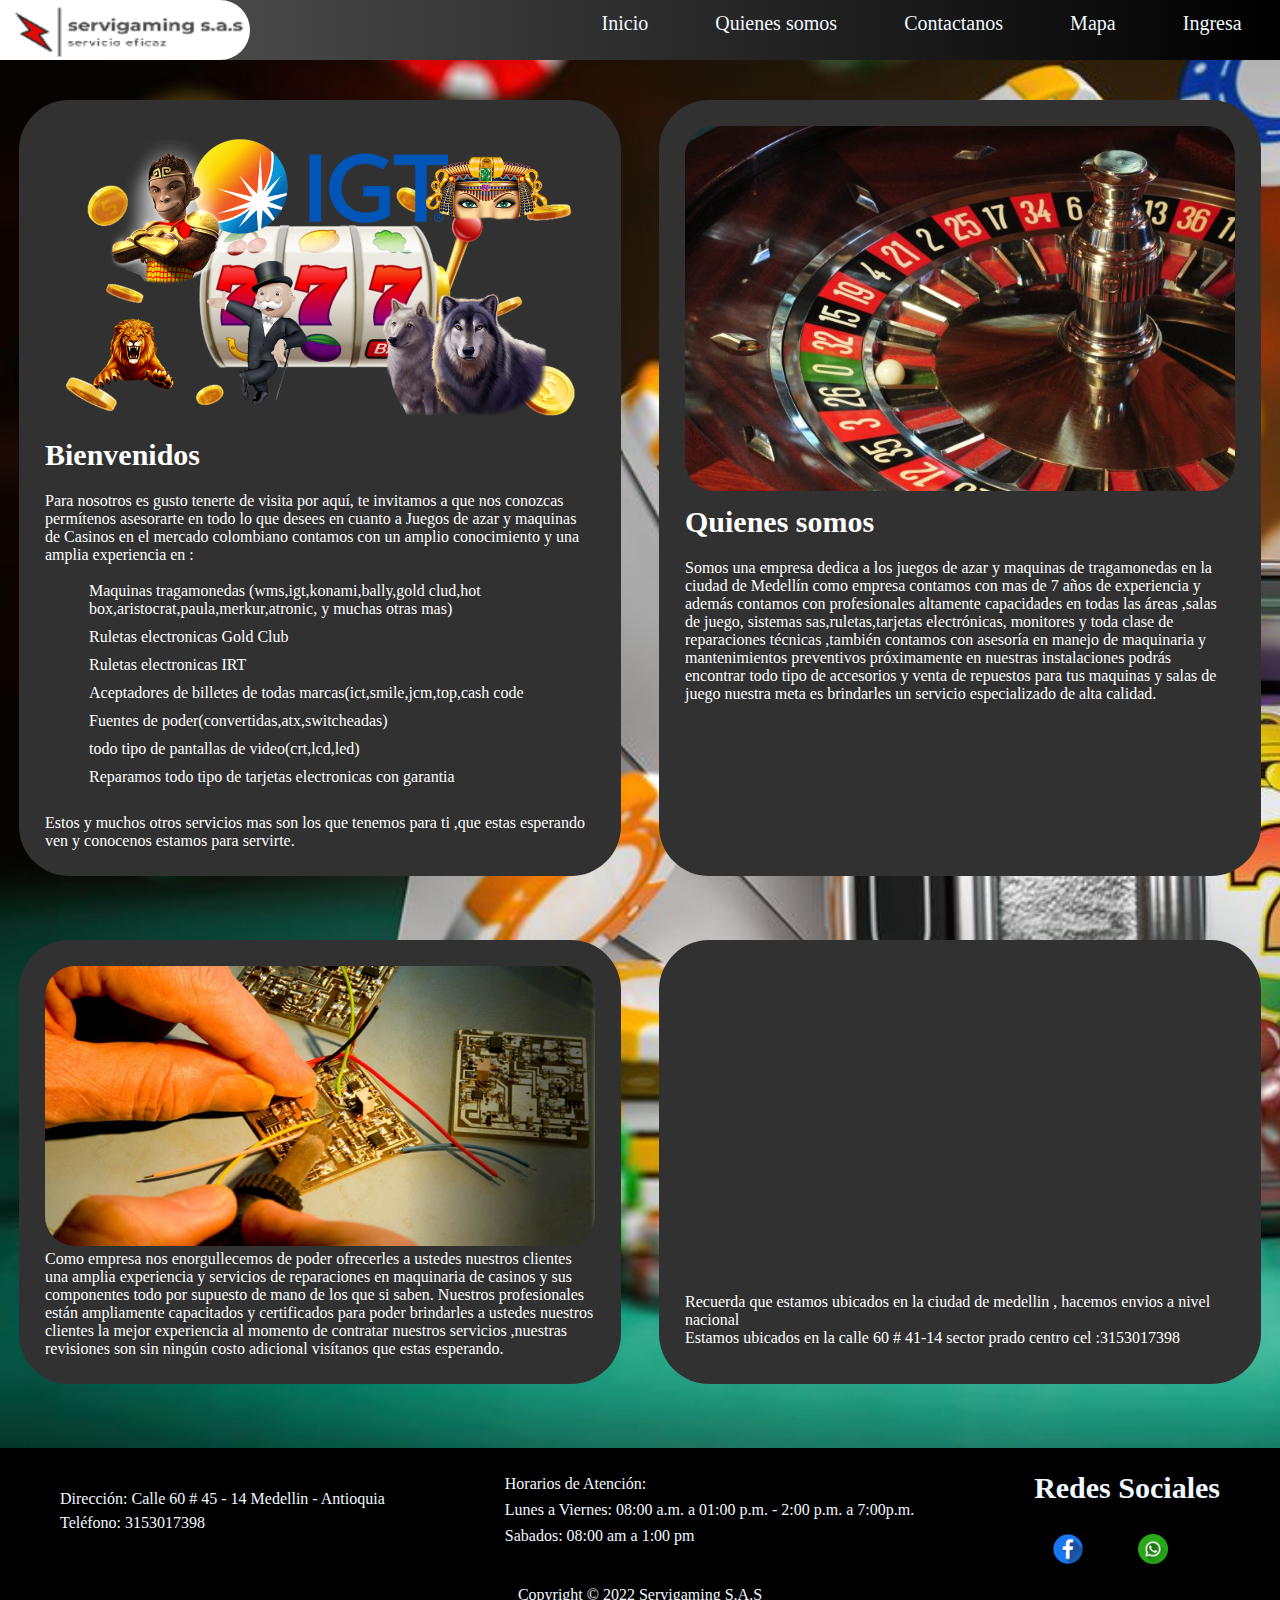
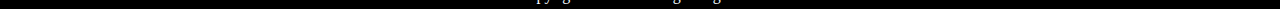
<file: html/index.html>
<!DOCTYPE html>
<html lang="en">

<head>
  <meta charset="UTF-8" />
  <meta http-equiv="X-UA-Compatible" content="IE=edge" />
  <meta name="viewport" content="width=device-width, initial-scale=1.0" />
  <title>Servigaming</title>
  <link rel="shortcut icon" type="image/x-icon" href="/img/iconos/ruleta.png" />
  <link rel="stylesheet" href="/css/index.css">
</head>

<body>
  <header>
    <a href="" class="logo">
      <img src="/img/iconos/captura logo.png" alt="Servigaming" class="imglogo" />
    </a>
    <ul class="navbarOptions">
      <li>
        <a href="/html/index.html">Inicio</a>
      </li>
      <li>
        <a href="#aboutUs">Quienes somos</a>
      </li>
      <li>
        <a href="#contact">Contactanos</a>
      </li>
      <li>
        <a href="#map">Mapa</a>
      </li>
      <li>
        <a href="./login.html">Ingresa</a>
      </li>
    </ul>
  </header>
  <main>
    <section>

      <article >
        <div>
          <img src="/img/img1.png" alt="ruletas" class="img">
      </div>
        <div>
          <h2>Bienvenidos</h2>
          <p>
            Para nosotros es gusto tenerte de visita por aquí, te invitamos a que nos conozcas permítenos asesorarte en
            todo lo que desees en cuanto a Juegos de azar y maquinas de Casinos en el mercado colombiano contamos con un
            amplio conocimiento y una amplia experiencia en :
          </p>
          
          <br>
          <ul class="servicesList">
            <li>
              Maquinas tragamonedas (wms,igt,konami,bally,gold clud,hot box,aristocrat,paula,merkur,atronic, y muchas
              otras mas)
            </li>
            <li>
              Ruletas electronicas Gold Club
            </li>
            <li>
              Ruletas electronicas IRT
            </li>
            <li>
              Aceptadores de billetes de todas marcas(ict,smile,jcm,top,cash code
            </li>
            <li>
              Fuentes de poder(convertidas,atx,switcheadas)
            </li>
            <li>
              todo tipo de pantallas de video(crt,lcd,led)
            </li>
            <li>
              Reparamos todo tipo de tarjetas electronicas con garantia
            </li>
          </ul>
          <br>
          <p>
          Estos y muchos otros servicios mas son los que tenemos para ti ,que estas esperando ven y conocenos estamos para
          servirte.
          </p>
        </div>
        
      </article>

      <article id="aboutUs" >
        <div>
            <img src="/img/ruleta-696x462.jpg" alt="" class="img">
        </div>
        <div >
          <h2>Quienes somos</h2>
          <p>
            Somos una empresa dedica a los juegos de azar y maquinas de tragamonedas en la ciudad de Medellín como empresa
            contamos con mas de 7 años de experiencia y además contamos con profesionales altamente capacidades en todas
            las áreas ,salas de juego, sistemas sas,ruletas,tarjetas electrónicas, monitores y toda clase de reparaciones
            técnicas ,también contamos con asesoría en manejo de maquinaria y mantenimientos preventivos próximamente en
            nuestras instalaciones podrás encontrar todo tipo de accesorios y venta de repuestos para tus maquinas y salas
            de juego nuestra meta es brindarles un servicio especializado de alta calidad.
          </p>
        </div>
      </article>
      <article>
        <div>
            <img src="/img/reparacion.jpg" alt="reparaciones tecnicas" class="img">
        </div>
        <div>
          <p>
            Como empresa nos enorgullecemos de poder ofrecerles a ustedes nuestros clientes una amplia experiencia y servicios de reparaciones en maquinaria de casinos y  sus componentes todo por supuesto de mano de los que si saben. Nuestros profesionales están ampliamente capacitados y certificados para poder brindarles a ustedes nuestros clientes la mejor experiencia al momento de contratar nuestros servicios ,nuestras revisiones son sin ningún costo adicional  visítanos que estas esperando.
          </p>
        </div>
      </article>
      <article>
        <div class="map" id="map">
          <iframe
            src="https://www.google.com/maps/embed?pb=!1m18!1m12!1m3!1d3966.066368790849!2d-75.56155648573402!3d6.2549869279631!2m3!1f0!2f0!3f0!3m2!1i1024!2i768!4f13.1!3m3!1m2!1s0x8e4428f0e2442595%3A0xb99758f415c1932f!2sCl.%2060%20%2F%20Miranda%20%2345-14%2C%20Medell%C3%ADn%2C%20Antioquia!5e0!3m2!1ses!2sco!4v1648692511690!5m2!1ses!2sco"
            width="400" height="300" style="border:0;" allowfullscreen="" loading="lazy"
            referrerpolicy="no-referrer-when-downgrade"></iframe>
        </div>
        <div>
          <p>
            Recuerda que estamos ubicados en la ciudad de medellin , hacemos envios a nivel nacional
            <br>
            Estamos ubicados en la calle 60 # 41-14 sector prado centro cel :3153017398
          </p>
        </div>
      </article>
    </section>
    
  </main>

  <footer>
    <div class="footerElements">
      <div>
        <ul>
          <li class="leftContentFooter">Dirección: Calle 60 # 45 - 14 Medellin - Antioquia</li>
          <li class="leftContentFooter">Teléfono: 3153017398</li>
        </ul>
      </div>
      <div>
        <ul>
          <li class="centerContentFooter">Horarios de Atención:</li>
          <li class="centerContentFooter">Lunes a Viernes: 08:00 a.m. a 01:00 p.m. - 2:00 p.m. a 7:00p.m.</li>
          <li class="centerContentFooter">Sabados: 08:00 am a 1:00 pm</li>
        </ul>
      </div>
      <div>
        <h2>Redes Sociales</h2>
        <ul class="socialMedia">
          <li class="rigthContentFooter">
            <a 
            href="https://www.facebook.com/ServiGaming-SAS-158371498270600" 
            target="_blank"
            >
              <img 
              src="/img/iconos/facebook.png" alt="Facebo0k" 
              title="facebook" 
              width="30px"
              >
          </a>
        </li>
          <li class="rigthContentFooter" id="contact">
            <a 
            href="https://wa.me/573153017398?text=hola%20me%20gustaria%20contratar%20sus%20servicios" 
            target="_blank"
            >
              <img 
              src="/img/iconos/whatsapp.png" 
              alt="whatsapp" 
              width="30px"
              >
            </a>
          </li>
        </ul>
      </div>
    </div>
    <div class="copyrigth">
      <p>Copyright © 2022 Servigaming S.A.S</p>
    </div>
  </footer>
</body>

</html>
</file>
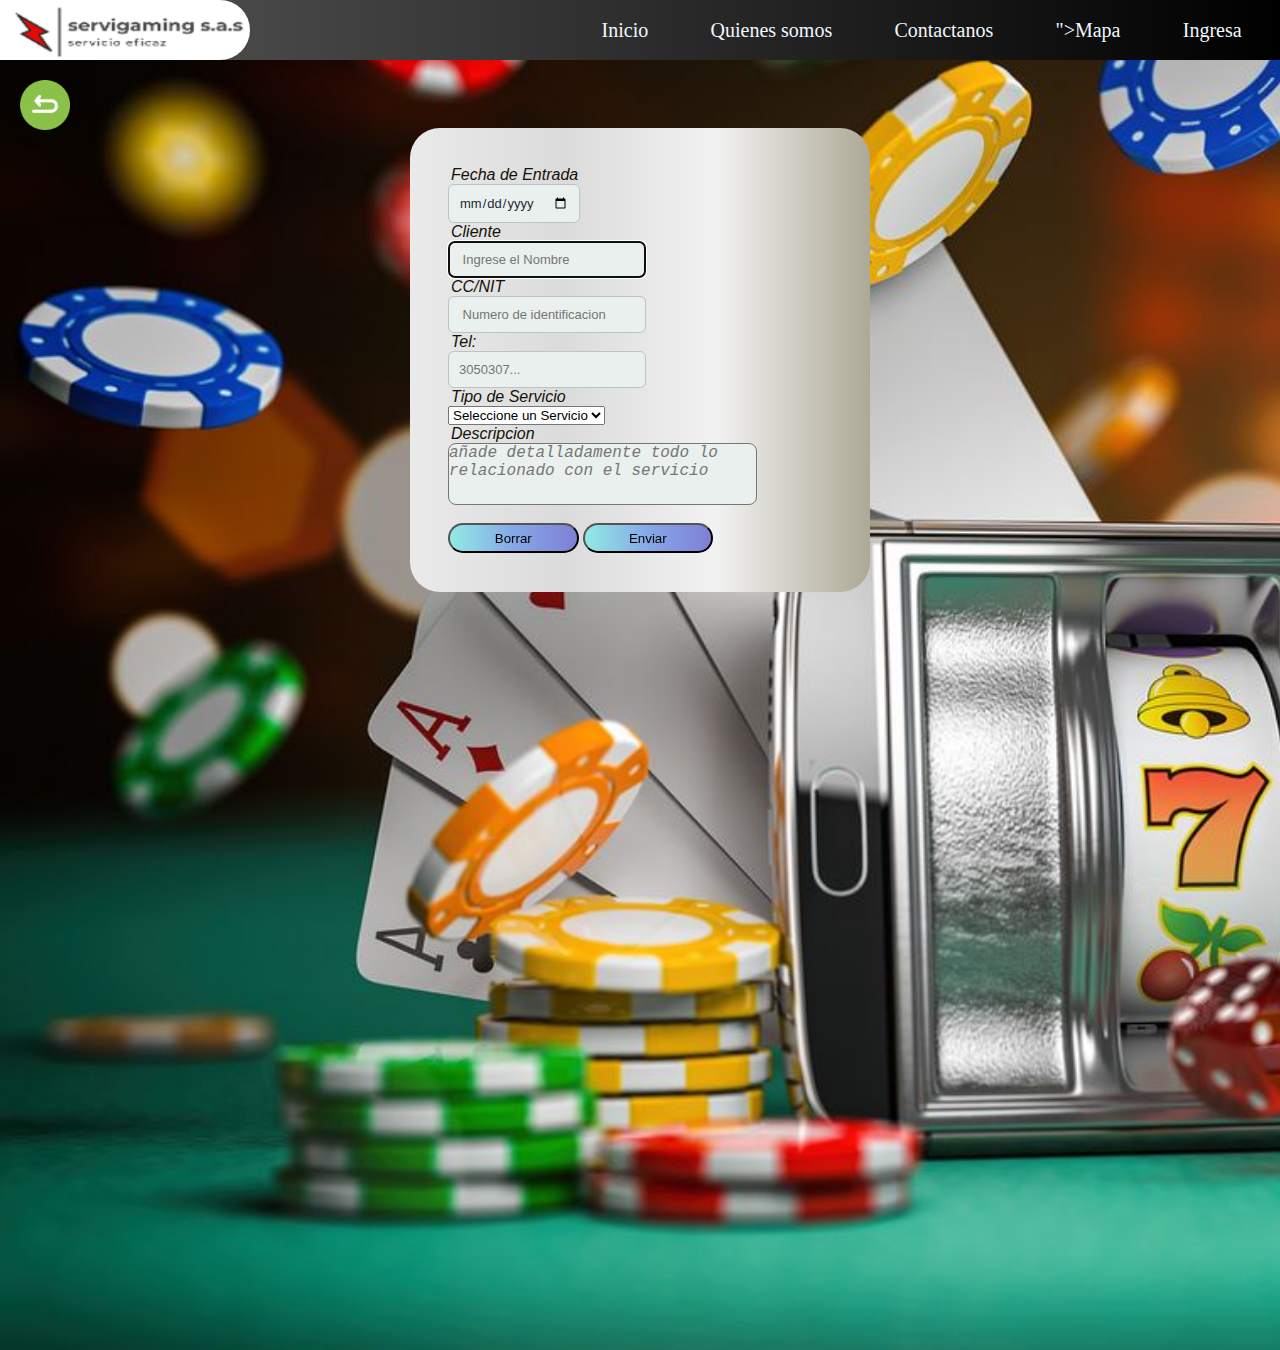
<file: html/form.html>
<!DOCTYPE html>
<html lang="en">
  <head>
    <meta charset="UTF-8" />
    <meta http-equiv="X-UA-Compatible" content="IE=edge" />
    <meta name="viewport" content="width=device-width, initial-scale=1.0" />
    <title>Servigaming</title>
    <link
      rel="shortcut icon"
      type="image/x-icon"
      href="/img/iconos/ruleta.png"
    />
    <link rel="stylesheet" href="/css/form.css">
  </head>
  <body>
      <header>
        <a href="" class="logo">
          <img src="/img/iconos/captura logo.png" alt="Servigaming" class="imglogo" />
        </a>
        <ul class="navbarOptions">
          <li>
            <a href="/html/index.html">Inicio</a>
          </li>
          <li>
            <a href="#aboutUs">Quienes somos</a>
          </li>
          <li>
            <a href="#contact">Contactanos</a>
          </li>
          <li>
            <a href="<iframe src="https://www.google.com/maps/embed?pb=!1m14!1m8!1m3!1d7932.132357136823!2d-75.559383!3d6.255012000000001!3m2!1i1024!2i768!4f13.1!3m3!1m2!1s0x8e442988b03207b9%3A0xc572a951dc575995!2sCl.%2060%20%2F%20Miranda%20%2345-14%2C%20Medell%C3%ADn%2C%20Villa%20Hermosa%2C%20Medell%C3%ADn%2C%20Antioquia%2C%20Colombia!5e0!3m2!1ses!2sus!4v1660859465110!5m2!1ses!2sus" width="600" height="450" style="border:0;" allowfullscreen="" loading="lazy" referrerpolicy="no-referrer-when-downgrade"></iframe>">Mapa</a>
          </li>
          <li>
            <a href="./login.html">Ingresa</a>
          </li>
        </ul>
      </header>
    <main>
      <section>
        <div>
          <a href="index.html" class="atras">
            <img src="/img/iconos/volver (2).png" alt="inicio" width="50px" />
          </a>
        </div>
      </section>
      <section>
        <div class="flex-box">
          <form>
            <label for="Fecha de Entrada" required>Fecha de Entrada</label>
            <input type="date" class="date"/>
            <label for="Cliente" >Cliente</label>
            <input
              type="text"
              maxlength="40"
              minlength="8"
              required
              autofocus
              placeholder=" Ingrese el Nombre"
            />
            <label for="CC/NIT">CC/NIT</label>
            <input
              type="text"
              maxlength="15"
              minlength="8"
              required
              autofocus
              placeholder=" Numero de identificacion"
            />
            <label for="Tel:">Tel:</label>
            <input
              type="text"
              required
              hrsd
              minlength="8"
              maxlength="15"
              placeholder="3050307..."
            />
            <label for="Tipo de Servicio">Tipo de Servicio</label>
            <select name="servicios" class="selectlist">
              <option disabled selected="">Seleccione un Servicio</option>
              <option value="1">Servicios Tecnicos</option>
              <option value="2">Reparacion Tarjeta</option>
              <option value="3">Reparacion Fuente</option>
              <option value="4">Reparacion Monitor</option>
            </select>
            <label for="Descripcion">Descripcion</label>
            <textarea placeholder="añade detalladamente todo lo relacionado con el servicio" autofocus required></textarea width="30px">
              <br>
            <button type="reset" class="button">
              Borrar
            </button>
            <button type="submit" class="button">
              Enviar
            </button>
          </form>
        </div>
      </section>
    </main>
  </body>
</html>
</file>
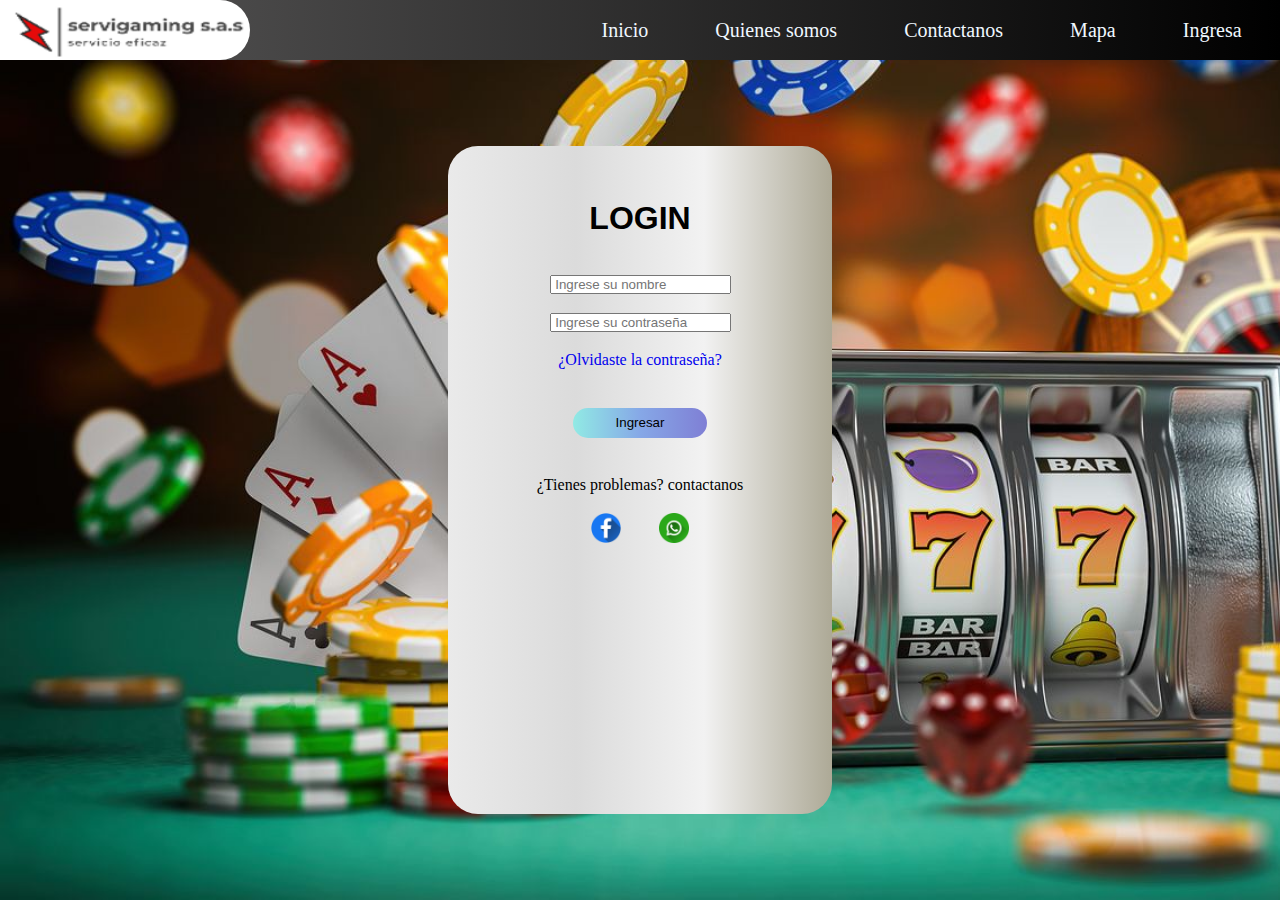
<file: html/login.html>
<!DOCTYPE html>
<html lang="en">
<head>
  <meta charset="UTF-8">
  <meta http-equiv="X-UA-Compatible" content="IE=edge">
  <meta name="viewport" content="width=device-width, initial-scale=1.0">
  <title>servigaming</title>
  <link rel="stylesheet" href="../css/login.css">
  <link rel="shortcut icon" type="image/x-icon" href="/img/iconos/ruleta.png" />
</head>
<body>
  <header>
    <a href="" class="logo">
      <img src="/img/iconos/captura logo.png" alt="Servigaming" class="imglogo" />
    </a>
    <ul class="navbarOptions">
      <li>
        <a href="/html/index.html">Inicio</a>
      </li>
      <li>
        <a href="#aboutUs">Quienes somos</a>
      </li>
      <li>
        <a href="#contact">Contactanos</a>
      </li>
      <li>
        <a href="#map">Mapa</a>
      </li>
      <li>
        <a href="./login.html">Ingresa</a>
      </li>
    </ul>
  </header>
  <main>
    <section>
      <div class="loginContainer">
        <h1>LOGIN</h1>
        <form action="">
          <div class="input">
            <input type="text" id="fname" name="fname" placeholder=" Ingrese su nombre">
          </div>
          <div class="input">
            <input type="password" id="fname" name="fname" placeholder=" Ingrese su contraseña">
          </div>
          <a 
          href="https://www.youtube.com/" 
          target="_blank"
          class="recoverPassword"
          >
          ¿Olvidaste la contraseña?
        </a>
        </form>
        
          <a href="./form.html">
            <button class="loginButton">
              Ingresar
            </button>
          </a>
      </div>
      <div class="socialMediaContainer">
        <p>¿Tienes problemas? contactanos </p>
        <ul class="socialMedia">
          <li>
            <a 
            href="https://www.facebook.com/ServiGaming-SAS-158371498270600" 
            target="_blank"
            >
              <img 
              src="/img/iconos/facebook.png" 
              alt="Facebook" 
              title="facebook" 
              width="30px"
              >
          </a>
        </li>
          <li>
            <a 
            href="https://wa.me/573153017398?text=hola%20me%20gustaria%20contratar%20sus%20servicios" 
            target="_blank"
            >
              <img 
              src="/img/iconos/whatsapp.png" 
              alt="whatsapp" 
              title="Whatsapp"
              width="30px"
              >
            </a>
          </li>
        </ul>
      </div>
    </section>
  </main>
</body>
</html>
</file>
<file: css/index.css>
* {
  padding: 0%;
  margin: 0%;
}

header {
  display: flex;
  width: 100%;
  height: 60px;
  justify-content: space-between;
  background: linear-gradient(to right, #5a5959, #000000);
  position: fixed ;
}

.logo {
  width: 250px;
}

.imglogo {
  width: 100%;
  height: 100%;
  border-radius: 0% 50px 50px 0%;
}

.navbarOptions {
  display: flex;
  justify-content: space-between;
  align-items: center;
  padding-right: 3%;
  width: 50%;
  height: 100%;
}

.navbarOptions li {
  list-style: none;
}

.navbarOptions li a {
  text-decoration: none;
  font-size: 20px;
  color: aliceblue;
  height: 100%;
}

.navbarOptions li a:hover {
  text-decoration: none;
  color: #FE8100;
}

main {
  display: flex;
  padding-top: 100px;
  justify-content: center;
  background: linear-gradient(to right, rgb(255, 255, 255), #c3eefc);
  background-image: url('../img/fondo.jpeg');
  background-repeat: no-repeat, repeat;
  background-size: cover;
}

section {
  display: flex;
  width: 100%;
  padding: 0% 0% 0% 0%;
  flex-wrap: wrap;
  justify-content: space-around;
}

main article {
  margin: 0% 0% 5% 0%;
}

article {
  display: flex;
  flex-direction: column;
  width: 550px;
  background-color: rgb(49, 49, 49);
  border-radius: 50px;
  padding: 2%;
  color: rgb(255, 255, 255);
}

h2 {
  font-size: 30px;
  margin-top: 10px;
  margin-bottom: 20px;
}

.servicesList {
  padding-left: 8%;
}

.img {
  width: 550px;
  height: auto;
  border-radius: 30px;
}

.map {
  display: flex;
  justify-content: center;
  margin-bottom: 5%;
}

iframe {
  border-radius: 30px;
  width: 95%;
}

.footerElements {
  display: flex;
  width: 100%;
  justify-content: space-around;
  align-items: center;
  background: black;
  color: aliceblue;
  padding: 1% 0%;
  z-index: 999999;
}

.socialMedia {
  display: flex;
  list-style: none;
}

.socialMedia li {
  margin: 5% 20% 0% 10%;
}

.copyrigth {
  display: flex;
  justify-content: center;
  padding: 5px 0px;
  background-color: #000000;
  color: aliceblue
}

ul {
  list-style: none;
}

ul li{
  margin-bottom: 2%;
}
</file>
<file: css/form.css>
* {
  margin: 0;
  padding: 0;
}

header {
  display: flex;
  width: 100%;
  height: 60px;
  justify-content: space-between;
  background: linear-gradient(to right, #5a5959, #000000);
  position: fixed;
}

.logo {
  width: 250px;
}

.imglogo {
  width: 100%;
  height: 100%;
  border-radius: 0% 50px 50px 0%;
}

.navbarOptions {
  display: flex;
  justify-content: space-between;
  align-items: center;
  padding-right: 3%;
  width: 50%;
  height: 100%;
}

.navbarOptions li {
  list-style: none;
}

.navbarOptions li a {
  text-decoration: none;
  font-size: 20px;
  color: aliceblue;
  height: 100%;
}

.navbarOptions li a:hover {
  text-decoration: none;
  color: #fe8100;
}
body {
  height: 150vh;
  background-image: url("../img/fondo.jpeg");
  background-repeat: no-repeat, repeat;
  background-size: cover;
} 

.atras { 
  position:fixed;
  top: 80px;
  left: 20px; 
}

form {
  height: 100%;
  width: 30%;
  margin-top: 10%;
  padding: 3%;
  border-radius: 30px;
  background: #ada996;
  background: -webkit-linear-gradient(
    to right,
    #eaeaea,
    #dbdbdb,
    #f2f2f2,
    #ada996
  );
  background: linear-gradient(
    to right,
    #eaeaea,
    #dbdbdb,
    #f2f2f2,
    #ada996
  );
}

.flex-box {
  display: flex;
  justify-content: center;
}

.date {
  font-family: 'Lucida Sans', 'Lucida Sans Regular', 'Lucida Grande', 'Lucida Sans Unicode', Geneva, Verdana, sans-serif;
  font-size: small;
}

label {
  margin: 3px;
  font-family: 'Franklin Gothic Medium', 'Arial Narrow', Arial, sans-serif;
  font-size: 16px;
  font-style: oblique;
  color: rgb(20, 17, 6);
}

input {
  display: flex;
  color: rgb(33, 41, 46);
  background-color: rgb(234, 240, 238);
  padding: 10px;
  box-sizing: border-box;
  font-family:'Lucida Sans', 'Lucida Sans Regular', 'Lucida Grande', 'Lucida Sans Unicode', Geneva, Verdana, sans-serif;
  font-size: small;
  border: 1px solid #BDC3C7;
  border-radius: 6px;
}

.selectlist {
  display: flex;
}

textarea {
  display: flex;
  background-color: rgb(234, 240, 238);
  resize:none;
  width: 80%;
  height: 60px;
  border-radius: 8px;
  font-size: 16px;
  font-style:oblique;
  
}


.button {
  align-content: space-between;
  height: 30px;
  width: 34%;
  border-radius: 50px;
  background: #7f7fd5;
  background: -webkit-linear-gradient(to right, #91eae4, #86a8e7, #7f7fd5);
  background: linear-gradient(to right, #91eae4, #86a8e7, #7f7fd5);
}
</file>
<file: css/login.css>
* {
  padding: 0%;
  margin: 0%;
}

header {
  display: flex;
  width: 100%;
  height: 60px;
  justify-content: space-between;
  background: linear-gradient(to right, #5a5959, #000000);
  position: fixed;
}

.logo {
  width: 250px;
}

.imglogo {
  width: 100%;
  height: 100%;
  border-radius: 0% 50px 50px 0%;
}

.navbarOptions {
  display: flex;
  justify-content: space-between;
  align-items: center;
  padding-right: 3%;
  width: 50%;
  height: 100%;
}

.navbarOptions li {
  list-style: none;
}

.navbarOptions li a {
  text-decoration: none;
  font-size: 20px;
  color: aliceblue;
  height: 100%;
}

.navbarOptions li a:hover {
  text-decoration: none;
  color: #fe8100;
}

main {
  display: flex;
  justify-content: center;
  align-items: center;
  height: 100vh;
  background-image: url("../img/fondo.jpeg");
  background-repeat: no-repeat, repeat;
  background-size: cover;
}

section {
  width: 30%;
  height: 70%;
  margin-top: 60px;
  border-radius: 30px;
  padding-top: 3%;
  background: #ada996;
  background: -webkit-linear-gradient(
    to right,
    #eaeaea,
    #dbdbdb,
    #f2f2f2,
    #ada996
  );
  background: linear-gradient(
    to right,
    #eaeaea,
    #dbdbdb,
    #f2f2f2,
    #ada996
  );
}

.loginContainer {
  text-align: center;
}

h1 {
  margin-top: 4%;
  font-family:'Lucida Sans', 'Lucida Sans Regular', 'Lucida Grande', 'Lucida Sans Unicode', Geneva, Verdana, sans-serif;
  font-size: 2em;
  font-weight: 900;
}

form {
  margin: 10% 0%;
}

.input {
  margin-bottom: 5%;
}

a {
  text-decoration: none;
}

.recoverPassword:hover {
  color: red;
}

.loginButton {
  height: 30px;
  width: 35%;
  border: none;
  border-radius: 50px;
  background: #7f7fd5;
  background: -webkit-linear-gradient(to right, #91eae4, #86a8e7, #7f7fd5);
  background: linear-gradient(to right, #91eae4, #86a8e7, #7f7fd5);
}

.socialMediaContainer {
  margin-top: 10%;
  text-align: center;
}

.socialMedia {
  display: flex;
  justify-content: center;
  list-style: none;
  margin-top: 5%;
}

.socialMedia li {
  margin: 0% 5%;
}
</file>
